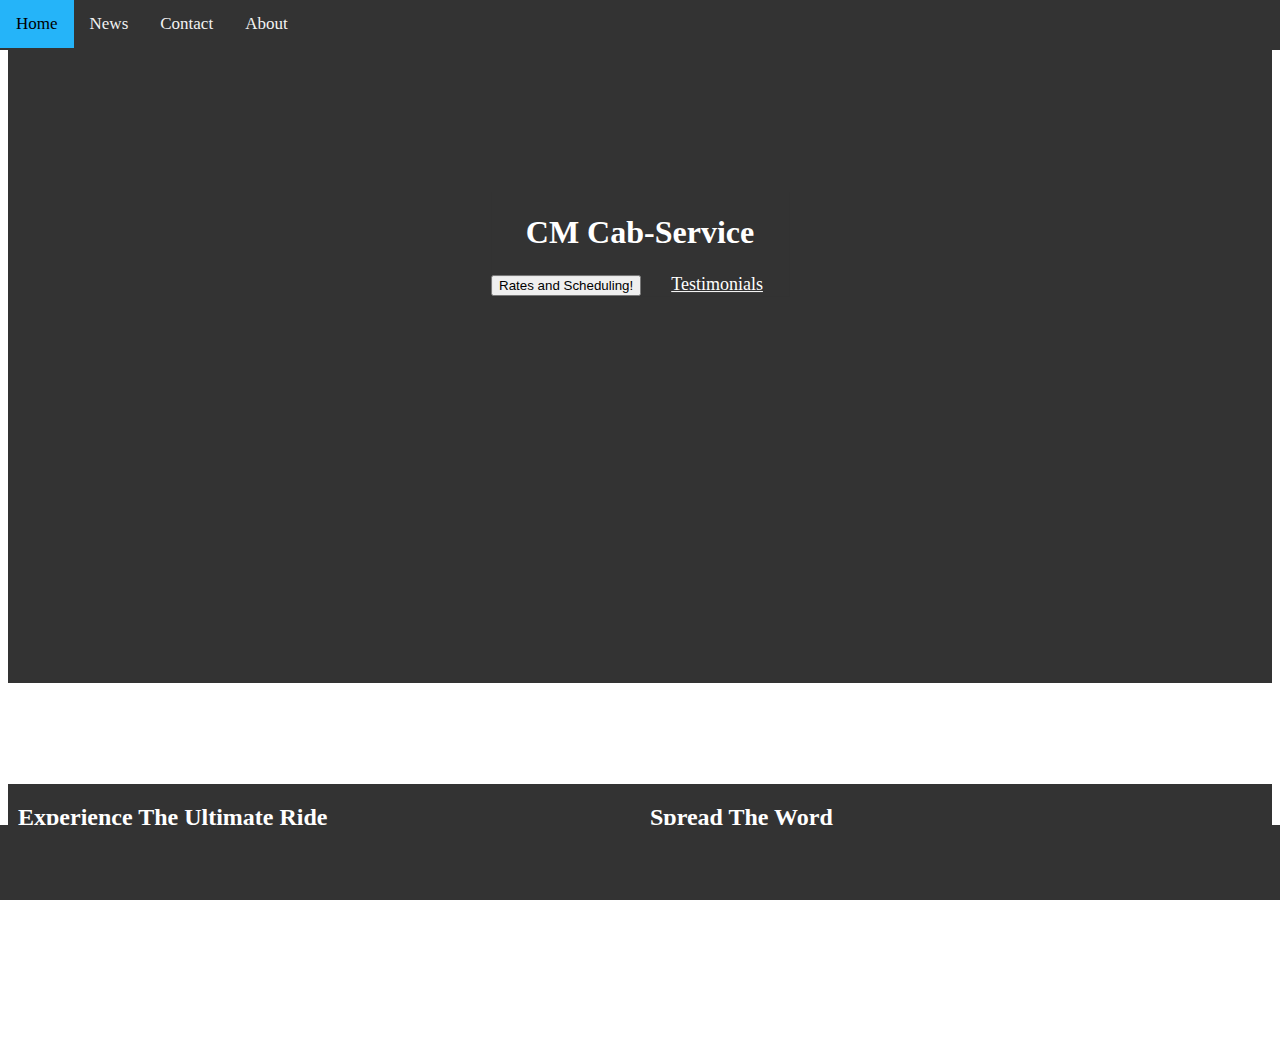
<file: index.html>
<!DOCTYPE html>
<html>
<head>
<title>CM Cab-Service</title>
<link rel="stylesheet" type="text/css" href="style.css">
</head>

<body>

<header>
  <div>
      <div class="topnav" id="myTopnav">
  <a href="#home">Home</a>
  <a href="#news">News</a>
  <a href="#contact">Contact</a>
  <a href="#about">About</a>
</div>
    </div>
  </header>
<div class="hero-image">
  <div class="hero-text">
    <h1>CM Cab-Service</h1>
    <nav>
    <button>Rates and Scheduling!</button>
      
    <a href="#" class="btn btn-success btn-lg">Testimonials</a>
    </nav>
    
  </div>
</div>
  <main>
    <div class="ttgg2"><h2>hello</h2><p>content</p></div>
    
    <div class="row">
    <div class="col-6"><h2>Experience The Ultimate Ride</h2><p>content</p></div>
      <div class="col-6"><h2>Spread The Word</h2><p>content</p></div>
  </div>
  <div class="ttgg2"><h2>hello</h2><p>content</p></div>

 <div class="ttgg2"><h2>hello</h2></div> 
 </main>
  
  <footer><h2>7192296329</h2>
 
<div class="bottomfooter" id="myBottomfooter">
</footer>

</body>

</html>
</file>
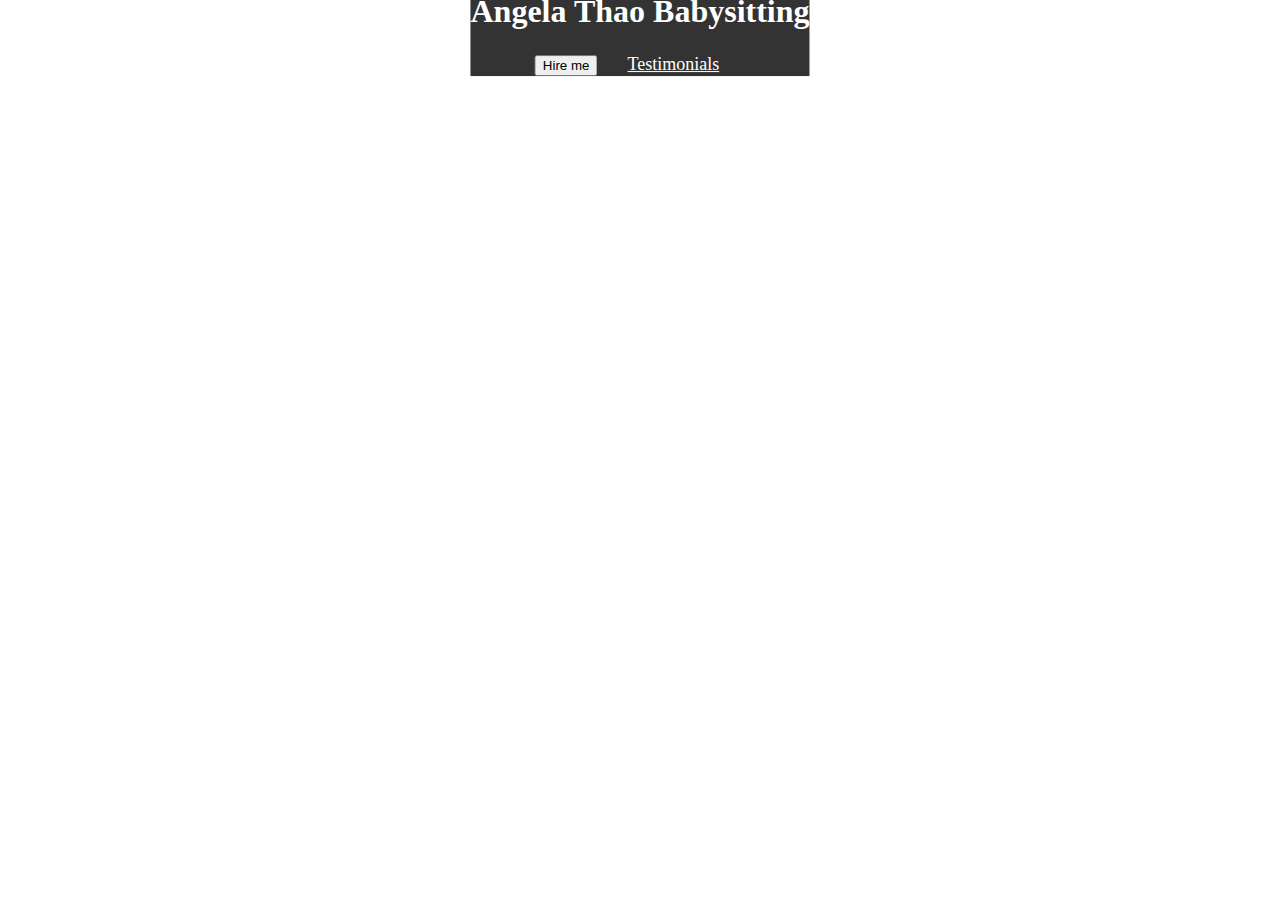
<file: contact.html>
<!DOCTYPE html>
<html>
<head>
<title>Title of the document</title>
<link rel="stylesheet" type="text/css" href="style.css">
</head>

<body>

<header>
 <div class="hero-image">
 <div class="hero-text">
  <h1>Angela Thao Babysitting</h1>
   <button>Hire me</button>
   <a href="#" class="btn btn-success btn-lg">Testimonials</a>
 </div>
</header>
<h2>
    <p>I started Angela babysitting because my name is Angela and I babysit sometimes. I live by a multi-square-mile nature park. You can count on me to make your kids run until they can't run anymore. Your kids will even come home certified to join the military! Why go somewhere else when you can come here!</p>
</h2>

<footer>
   <a href="#" class="btn btn-success btn-lg">more links</a>
   <a href="#" class="btn btn-success btn-lg">more links</a>
   <a href="#" class="btn btn-success btn-lg">more links</a>
</footer>

</body>

</html>
</file>
<file: style.css>
body, html {
    height: 100%;
    background-color:#ffff;
}

/* Add a black background color to the top navigation */
.topnav {
  position: fixed;
  top: 0;
  left: 0;
  z-index: 9999;
  width: 100%;
  height: 50px;
    background-color: #333;
    overflow: hidden;
}

/* Style the links inside the navigation bar */
.topnav a {
    float: left;
    display: block;
    color: #f2f2f2;
    text-align: center;
    padding: 14px 16px;
    text-decoration: none;
    font-size: 17px;
}

/* Change the color of links on hover */
.topnav a:hover {
    background-color: #25b4f9;
    color: black;
}

/* Add a color to the active/current link */
.topnav a.active {
    background-color: #4CAF50;
    color: white;
}

/* The hero image */
.hero-image {
    /* The image used */
    background-image: url(http://previews.123rf.com/images/stanciuc/stanciuc1406/stanciuc140600146/29589264-Bangkok-Tailandia-24-de-mayo-2014-Vista-nocturna-sobre-la-ciudad-de-Bangkok-Thailand-Bangkok-es-la-c-Foto-de-archivo.jpg);

    /* Set a specific height */
    height: 75%;

    /* Position and center the image to scale nicely on all screens */
    background-position: center;
    background-repeat: no-repeat;
    background-size: cover;
    position: relative;
}

/* Place text in the middle of the image */
.hero-text {
    font-family: comic sans MS;
    text-align: center;
    position: absolute;
    top: 35%;
    left: 50%;
    transform: translate(-50%, -50%);
    color: white;
}

.ttgg2 {
  background-color:#fff;
}

div {
    font-family: "comic sans MS";
    background-color:#333;
}

* {
   box-sizing: border-box;
}

img {
  width: 100%;
}

.container {
  width: 980px;
  margin: auto;
}

.container-fluid {
  width: 100%;
  min-width: 760px; /* Adjust as needed */
}

/* -------- =Column Layout -------*/

.col-1  {  width: 8.33333333%;   }
.col-2  {  width: 16.66666667%;  }
.col-3  {  width: 25%;           }
.col-4  {  width: 33.33333333%;  }
.col-5  {  width: 41.66666667%;  }
.col-6  {  width: 50%;           }
.col-7  {  width: 54.33%;        }
.col-8  {  width: 66.66666667%;  }
.col-9  {  width: 75%;           } 
.col-10 {  width: 83.33333333%;  }
.col-11 {  width: 91.66666667%;  }
.col-12 {  width: 100%;          }

.col-1,
.col-2,
.col-3,
.col-4,
.col-5,
.col-6,
.col-7,
.col-8,
.col-9,
.col-10,
.col-11,
.col-12 {
  float: left;
  padding-right: 10px;
  padding-left: 10px;
}

.row:after {
  content: " ";
  display: table;
  clear: both;
}


.btn-lg {
  padding: 10px 16px;
  font-size: 18px;
  line-height: 1.3333333;
  border-radius: 6px;
  margin:10px;
  color:white;
}

.bottomfooter {
   
  position: fixed;
  bottom: 0;
  left: 0;
  z-index: 9999;
  width: 100%;
  height: 75px;
    background-color: #333;
    overflow: hidden;
}

/* Style the links inside the navigation bar */

h2 {
  color:white;
}
p {
  color:white;
}
</file>
